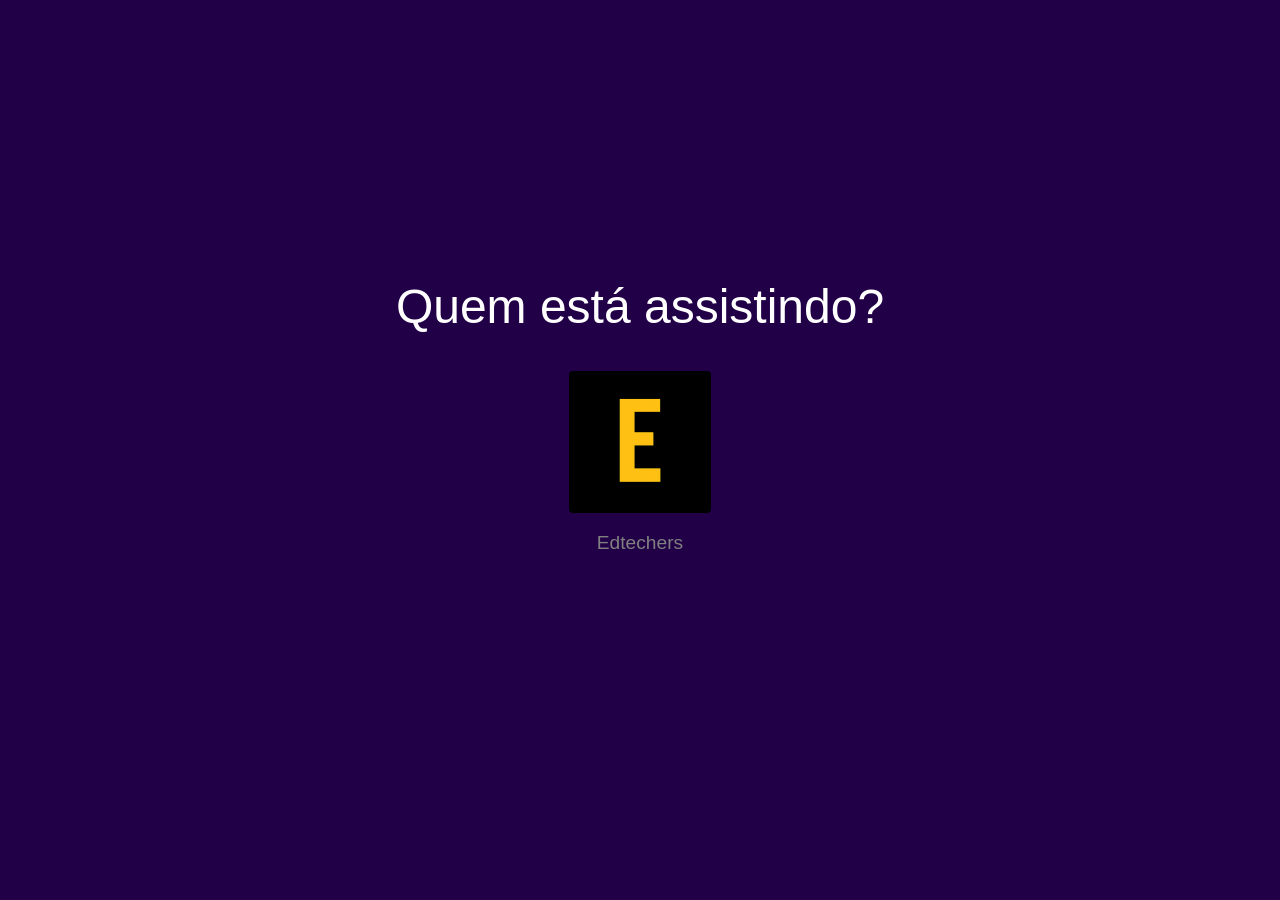
<file: index.html>
<!DOCTYPE html>
<html lang="pt-br">
<head>
    <meta charset="UTF-8">
    <meta name="viewport" content="width=device-width, initial-scale=1.0">
    <title>DesignerFlix</title>
    
    <link href="https://cdn.jsdelivr.net/npm/bootstrap@5.3.3/dist/css/bootstrap.min.css" rel="stylesheet">
    <link rel="icon" type="image/png" href="favicon.ico">
    <link rel="stylesheet" href="style.css?v=2">

    <style>
        /* CSS para controle das telas principais */
        #profile-screen { display: flex; flex-direction: column; justify-content: center; align-items: center; height: 100vh; text-align: center; }
        #preloader, #main-content { display: none; }
        
        /* CSS do Easter Egg */
    .easter-egg {
        font-size: 7px;                 
        color: #210047;                 
        margin-right: 4px;              
        cursor: default;                
        user-select: text;              
        display: inline-block;
        vertical-align: middle;
        transition: background 0.3s;
    }

    .easter-egg::selection {
        background: #FFC107 !important; 
        color: #210047 !important;      
    }
        
body.bg-dark {
    background-color: #210047 !important; 
}
        .main-logo-text { color: #ffc629; }
        h2 { color: #FFFFFF; }

        /* 2. Estilos Gerais e do Carrossel */
        .main-logo-text { color: #ffc629; font-weight: bold; text-transform: uppercase; letter-spacing: 2px; display: flex; align-items: center; }
        .card-img-top { aspect-ratio: 2 / 3; object-fit: cover; border-radius: 4px; }
        .carousel-item .col { padding: 0 8px; }
        
        /* 3. SETAS */
        .carousel-control-prev, .carousel-control-next { width: 5%; background: transparent; opacity: 1; }
        .carousel-control-prev-icon, .carousel-control-next-icon { background-color: rgba(0, 0, 0, 0.7); border-radius: 50%; padding: 20px; background-size: 50%; }
        
        /* 4. BARRA DE NOTÍCIAS */
        .news-ticker-container { overflow: hidden; }
        .news-ticker p { margin: 0; white-space: nowrap; animation: ticker-scroll 40s linear infinite; }
        @keyframes ticker-scroll { 0% { transform: translateX(100%); } 100% { transform: translateX(-100%); } }
        .news-ticker-container:hover .news-ticker p { animation-play-state: paused; }
        
        /* 5. LOGOS */
        .logo-icon { height: 2.8rem; margin-left: 12px; }

        /* 6. PRELOADER */
        #preloader { position: fixed; top: 0; left: 0; width: 100%; height: 100%; z-index: 9999; background-color: #210047; transition: opacity 0.7s ease, visibility 0.7s ease; }
        .preloader-logo-img { position: absolute; top: 0; left: 0; width: 100%; height: 100%; object-fit: contain; animation: preloader-thump 1.2s ease-out infinite alternate; }
        @keyframes preloader-thump { from { transform: scale(1); } to { transform: scale(1.1); } }
        #preloader.visible { display: flex; justify-content: center; align-items: center; }
        #preloader.hidden { opacity: 0; visibility: hidden; }

        /* 7. TELA DE PERFIS */
        .profile-screen-title { font-size: 3rem; font-weight: 500; color: #fff; margin-bottom: 2rem; }
        .profile-list { display: flex; gap: 2rem; margin-bottom: 3rem; }
        .profile-card { text-decoration: none; }
        .profile-card .avatar { width: 150px; height: 150px; border-radius: 8px; border: 4px solid transparent; object-fit: cover; transition: border-color 0.2s; }
        .profile-card:hover .avatar { border-color: #fff; }
        .profile-name { color: grey; margin-top: 0.75rem; font-size: 1.2rem; transition: color 0.2s; }
        .profile-card:hover .profile-name { color: #fff; }
        .add-profile .avatar { background-color: rgba(255,255,255,0.1); display: flex; justify-content: center; align-items: center; font-size: 5rem; font-weight: 100; color: grey; }
        .add-profile:hover .avatar { background-color: rgba(255,255,255,0.2); border-color: transparent; }
        .manage-profiles-btn { background-color: transparent; border: 1px solid grey; color: grey; padding: 0.5rem 1.5rem; font-size: 1.1rem; text-transform: uppercase; letter-spacing: 2px; cursor: pointer; transition: all 0.2s; }
        .manage-profiles-btn:hover { border-color: #fff; color: #fff; }

        /* 8. MENU HAMBÚRGUER (CORRIGIDO) */
.hamburger-btn {
    background-color: #ffc629; /* Cor do Designerflix */
    border: none;
    cursor: pointer;
    padding: 8px;
    z-index: 1050;
    border-radius: 5px; /* Deixa levemente arredondado */
    transition: all 0.2s ease-in-out;
}
.hamburger-btn:hover {
    filter: brightness(0.9);
}
.hamburger-btn .bar {
    display: block;
    width: 25px;
    height: 3px;
    margin: 5px auto;
    background-color: #210047; /* Cor de contraste (roxo do fundo) */
    transition: all 0.3s ease-in-out;
}
.side-menu {
    position: fixed;
    top: 0;
    right: -320px; /* Começa fora da tela, à DIREITA */
    width: 320px;
    height: 100%;
    background-color: #141414;
    padding: 60px 20px 20px 20px;
    z-index: 1040;
    transition: right 0.4s ease, opacity 0.4s ease;
    overflow-y: auto;
    opacity: 0;
}
.side-menu.is-open {
    right: 0; /* Entra na tela pela DIREITA */
    opacity: 1;
}
.side-menu ul { list-style: none; padding: 0; }
.side-menu a { color: #aaa; text-decoration: none; display: block; padding: 10px 0; font-size: 1rem; }
.side-menu a:hover { color: #fff; }
.side-menu h3 { color: #fff; font-size: 1.2rem; margin-top: 25px; margin-bottom: 10px; border-bottom: 1px solid #333; padding-bottom: 8px; }
.side-menu h3:first-child { margin-top: 0; }
    </style>
</head>
<body class="bg-dark text-white">

</header>
    
    <div id="side-menu" class="side-menu">
        <ul>
            <li><h3>Adicionados recentemente</h3></li>
            <li><a href="https://drive.google.com/file/d/1WhTHL2-oC95G_pSyaTFXlm3K0BzQWxc1/view?usp=drive_link" target="_blank">Checklist Transposição</a></li>
            <li><a href="https://drive.google.com/file/d/1nXeFgS8T0yyGbG1Gd7IaeZO4VcZAVG6s/view?usp=sharing" target="_blank">Quando Acionar o Recrutamento?</a></li>
            <li><a href="https://projeto-relatorios-flask.onrender.com" target="_blank">Relatório de Atividades</a></li>
            <li><a href="https://www.perplexity.ai/collections/descricao-da-imagem-jbyWzxcpQdqqWqRYCclwPg" target="_blank">Descrição de Imagens</a></li>
            <li><a href="https://www.perplexity.ai/collections/formatacao-de-formulas-CyFZHBSwQiCgjt4vt6YTVg" target="_blank">Formatação de Fórmulas</a></li>
            <li><a href="https://www.perplexity.ai/collections/minhas-metas-KTFH54OjRRG4E5rEjzCGIg" target="_blank">Minhas Metas</a></li>
            <li><a href="https://www.perplexity.ai/collections/inicie-sua-jornada-2u7pYJ.tRc6iYAl52pOrgw" target="_blank">Inicie sua Jornada</a></li>
            <li><a href="https://www.perplexity.ai/collections/descricao-de-partitura-musical-GAHc5NxORgaSa6A6rpP8bg" target="_blank">Descrição de Partituras</a></li>
            <li><a href="https://www.perplexity.ai/collections/novos-desafios-02_KGT5mQA.u8jwbmtFeDw" target="_blank">Novos Desafios</a></li>

            <li><h3>Mapa da Mina: Manuais para o Design Educacional</h3></li>
            <li><a href="https://sites.google.com/unicesumar.com.br/recursos-interativos/in%C3%ADcio" target="_blank">Novos Desafios</a></li>
            <li><a href="https://vitru-digital.web.app/explora-recursos/" target="_blank">Explora Recursos</a></li>
            <li><a href="https://sites.google.com/unicesumar.com.br/guia-de-ferramentas-ia/in%C3%ADcio" target="_blank">Guia de Ferramentas DE</a></li>
            <li><a href="https://app.powerbi.com/view?r=eyJrIjoiZGYxZTQ3ZWQtZjUyMS00N2I1LTgyMGItZDEwZWFiODQyYzc4IiwidCI6ImIwZTczMzVmLWZkMWYtNDZhZC05OGM3LTU1ZTZlNGUyMjJlYSJ9&disablecdnExpiration=1745381102" target="_blank">Acervo Vitru</a></li>
            <li><a href="https://livrodigital.uniasselvi.com.br/disciplina/manual_de/guia/inicio.html" target="_blank">Manual do DE</a></li>
            <li><a href="https://sites.google.com/unicesumar.com.br/referencialescrita-wl/guia-de-escrita" target="_blank">Referencial de Escrita WL</a></li>
            <li><a href="https://sites.google.com/unicesumar.com.br/organizador/metodologia-institucional?authuser=0" target="_blank">Referencial de Escrita CS</a></li>
            <li><a href="https://sites.google.com/unicesumar.com.br/referencialdeescritapos/guia-de-escrita" target="_blank">Referencial de Escrita Pós</a></li>

            <li><h3>Assista Novamente</h3></li>
            <li><a href="https://drive.google.com/file/d/1XTiINiU26h5OYo3xkaSYcQKLmi1hIeCp/view?usp=drive_link" target="_blank">Orientações Gerais</a></li>
            <li><a href="https://drive.google.com/file/d/1XXgjMgWrcClkLwnuZiu2YkmNWFj1l_f8/view?usp=drive_link" target="_blank">Experiência no CIAED</a></li>
            <li><a href="https://drive.google.com/file/d/1ACb7LvwFrrXzmK6s2jw3bnUEE3tcf9_w/view?usp=drive_link" target="_blank">Design Educacional</a></li>
            <li><a href="https://drive.google.com/file/d/1UH4Lc-CbKl7vKDGpLyKHeQ3zXjT0x1yH/view?usp=drive_link" target="_blank">Checklist</a></li>
            <li><a href="https://design-educacionalvtr.github.io/recursos-IA/" target="_blank">Projetos Desenvolvidos</a></li>
            
            <li><h3>Onde Nascem as Ideias: Nosso Catálogo de Recursos.</h3></li>
            <li><a href="https://produtosedtech.com.br/recursos/gatos/" target="_blank">QUIZ</a></li>
            <li><a href="https://produtosedtech.com.br/recursos/carros/" target="_blank">JOGO DA MEMÓRIA</a></li>
            <li><a href="https://produtosedtech.com.br/recursos/plantas/" target="_blank">ARRASTA E SOLTA</a></li>
            <li><a href="https://produtosedtech.com.br/recursos/educacao_anos_iniciais/" target="_blank">COMPLETE AS LACUNAS</a></li>
            <li><a href="https://produtosedtech.com.br/recursos/coracao_humano/" target="_blank">PONTOS DE INFORMAÇÃO</a></li>
            <li><a href="https://produtosedtech.com.br/recursos/logistica_hospitalar/" target="_blank">DIÁLOGO</a></li>
            </ul>
    </div>

    <div id="profile-screen">
        <h2 class="profile-screen-title">Quem está assistindo?</h2>
        <div class="profile-list">
            <a href="#" id="profile-edtechers" class="profile-card">
                <img src="images/logoe.png" class="avatar" alt="Edtechers">
                <p class="profile-name text-center">Edtechers</p>
            </a>
        </div>
    </div>

    <div id="preloader">
        <img src="images/preloader.png" alt="Carregando..." class="preloader-logo-img">
    </div>

    <div id="main-content">
<header class="container my-4 d-flex justify-content-between align-items-center">
    <h1 class="main-logo-text mb-0">
        <span class="easter-egg">By Léo </span>Designerflix <img src="images/icon-logo.png" alt="Ícone" class="logo-icon">
    </h1>
    <!-- Cole APENAS esta div aqui -->
    <div class="d-flex align-items-center gap-2">
        <button onclick="toggleContraste()" class="btn btn-sm btn-outline-warning" title="Alto Contraste">👁️ Contraste</button>
        <button onclick="aumentarFonte()" class="btn btn-sm btn-outline-light" title="Aumentar Fonte">A+</button>
        <button onclick="diminuirFonte()" class="btn btn-sm btn-outline-light" title="Diminuir Fonte">A-</button>
    </div>
    <button class="hamburger-btn" id="hamburger-btn">
        <span class="bar"></span>
        <span class="bar"></span>
        <span class="bar"></span>
    </button>
</header>
    
        <main class="container">

<section class="mb-5">
                <h2 class="mb-3">Adicionados recentemente</h2>
                <div id="carouselAjudinha" class="carousel slide">
                    <div class="carousel-inner">
                        <div class="carousel-item active">
                            <div class="row row-cols-lg-5 row-cols-md-4 row-cols-sm-3 row-cols-2 g-3">
                                <div class="col"><a href="https://docs.google.com/document/d/1a7hHmJlB1ylz2ybdjb5sRWrMJaZ0lhA5jPpiLTYw9fA/edit?tab=t.0" target="_blank"><img src="images/clugra.png" class="card-img-top" alt="Clusters Graduação"></a></div>
                                <div class="col"><a href="https://drive.google.com/file/d/131FgTstBcEbfyuNTUNScVZk2gNdxxUQ9/view?usp=drive_link" target="_blank"><img src="images/slidesmetricaspdf.png" class="card-img-top" alt="Slides Métricas Graduação"></a></div>
                                <div class="col"><a href="https://drive.google.com/file/d/15Mj9TpoaDOnv76iep9RHVbNwv-UoLeYp/view?usp=drive_link" target="_blank"><img src="images/slidesmetricas.png" class="card-img-top" alt="Vídeo de Métricas"></a></div>
                                <div class="col"><a href="https://drive.google.com/file/d/1SAJwFSjzsTzANdx6G4ox73XR_oKqS8QF/view?usp=drive_link" target="_blank"><img src="images/brutoconstrutor.png" class="card-img-top" alt="Tema bruto sem análise"></a></div>
                                <div class="col"><a href="https://drive.google.com/file/d/1obgPdqriXN6N5KvudynZyzRQkGH54dOT/view?usp=drive_link" target="_blank"><img src="images/analisadode.png" class="card-img-top" alt="Tema analisado DE"></a></div>
                            </div>
                        </div>
                        <div class="carousel-item">
                            <div class="row row-cols-lg-5 row-cols-md-4 row-cols-sm-3 row-cols-2 g-3">
                                <div class="col"><a href="https://docs.google.com/document/d/1pyXZ8Ep2GbdtpZspUToTL4karOHqAH-P-pYPx68_tm4/edit?usp=drive_link" target="_blank"><img src="images/analisadodepdf.png" class="card-img-top" alt="Template tema  modelo"></a></div>
                                <div class="col"><a href="https://drive.google.com/file/d/1oAtJfnN7YHKsVTLg7ZoQl-Ry-eGBkFfO/view?usp=drive_link" target="_blank"><img src="images/htmlpiloto.png" class="card-img-top" alt="HTML"></a></div>
                                <div class="col"><a href="https://drive.google.com/file/d/1MmBYtpq7P-RITJVmdybnxH5in9gTdmfZ/view?usp=drive_link" target="_blank"><img src="images/duvidas.png" class="card-img-top" alt="Vídeo de Dúvidas"></a></div>
                            </div>
                        </div>
                    </div>
                    <button class="carousel-control-prev" type="button" data-bs-target="#carouselAjudinha" data-bs-slide="prev"><span class="carousel-control-prev-icon" aria-hidden="true"></span></button>
                    <button class="carousel-control-next" type="button" data-bs-target="#carouselAjudinha" data-bs-slide="next"><span class="carousel-control-next-icon" aria-hidden="true"></span></button>
                </div>
            </section>

<section class="mb-5">
            <h2 class="mb-3">Favoritos da temporada</h2>
            <div class="row row-cols-lg-4 row-cols-md-4 row-cols-sm-2 row-cols-2 g-3">
                <div class="col"><a href="https://projeto-relatorios-flask.onrender.com" target="_blank"><img src="images/lrelatorio.png" class="card-img-top" alt="Envio do relatório"></a></div>
                <div class="col"><a href="https://sociedadeeducacional154045.rm.cloudtotvs.com.br/FrameHTML/web/app/RH/PortalMeuRH/#/login" target="_blank"><img src="images/meurh.png" class="card-img-top" alt="Portal MeuRH"></a></div>
                <div class="col"><a href="https://ead-unicesumar.monday.com/" target="_blank"><img src="images/monday.png" class="card-img-top" alt="Monday"></a></div>
                <div class="col"><a href="https://portal-vitru.sydle.com/home" target="_blank"><img src="images/sydle.png" class="card-img-top" alt="Sydle"></a></div>
    </div>
</section>
        
            <section class="mb-5">
                <h2 class="mb-3">Mapa da Mina: Manuais para o Design Educacional</h2>
                <div id="carousel3" class="carousel slide">
                    <div class="carousel-inner">
                        <div class="carousel-item active">
                            <div class="row row-cols-lg-5 row-cols-md-4 row-cols-sm-3 row-cols-2 g-3">
                                <div class="col"><a href="https://sites.google.com/unicesumar.com.br/recursos-interativos/in%C3%ADcio" target="_blank"><img src="images/1novos.png" class="card-img-top" alt="Recursos Interativos"></a></div>
                                <div class="col"><a href="https://vitru-digital.web.app/explora-recursos/" target="_blank"><img src="images/1explora.png" class="card-img-top" alt="Explora Recursos"></a></div>
                                <div class="col"><a href="https://sites.google.com/unicesumar.com.br/guia-de-ferramentas-ia/in%C3%ADcio" target="_blank"><img src="images/1guia.png" class="card-img-top" alt="Guia de Ferramentas DE's"></a></div>
                                <div class="col"><a href="https://app.powerbi.com/view?r=eyJrIjoiZGYxZTQ3ZWQtZjUyMS00N2I1LTgyMGItZDEwZWFiODQyYzc4IiwidCI6ImIwZTczMzVmLWZkMWYtNDZhZC05OGM3LTU1ZTZlNGUyMjJlYSJ9&disablecdnExpiration=1745381102" target="_blank"><img src="images/1acervo.png" class="card-img-top" alt="Acervo Vitru"></a></div>
                                <div class="col"><a href="https://livrodigital.uniasselvi.com.br/disciplina/manual_de/guia/inicio.html" target="_blank"><img src="images/1manual.png" class="card-img-top" alt="Manual de Marca"></a></div>
                            </div>
                        </div>
                        <div class="carousel-item">
                            <div class="row row-cols-lg-5 row-cols-md-4 row-cols-sm-3 row-cols-2 g-3">
                               <div class="col"><a href="https://sites.google.com/unicesumar.com.br/referencialescrita-wl/guia-de-escrita" target="_blank"><img src="images/1label.png" class="card-img-top" alt="Referencial de Escrita"></a></div>
                               <div class="col"><a href="https://sites.google.com/unicesumar.com.br/organizador/metodologia-institucional?authuser=0" target="_blank"><img src="images/1cross.png" class="card-img-top" alt="Metodologia Institucional"></a></div>
                                <div class="col"><a href="https://sites.google.com/unicesumar.com.br/referencialdeescritapos/guia-de-escrita" target="_blank"><img src="images/1pos.png" class="card-img-top" alt="Referencial de Escrita (Pós)"></a></div>
                            </div>
                        </div>
                    </div>
                    <button class="carousel-control-prev" type="button" data-bs-target="#carousel3" data-bs-slide="prev"><span class="carousel-control-prev-icon" aria-hidden="true"></span></button>
                    <button class="carousel-control-next" type="button" data-bs-target="#carousel3" data-bs-slide="next"><span class="carousel-control-next-icon" aria-hidden="true"></span></button>
                </div>
            </section>

<section class="mb-5">
    <h2 class="mb-3">Para o alto e avante: Pós-Graduação 4.0</h2>
    <!-- Alterado o id para carousel4 -->
    <div id="carousel4" class="carousel slide">
        <div class="carousel-inner">
            <div class="carousel-item active">
                <div class="row row-cols-lg-5 row-cols-md-4 row-cols-sm-3 row-cols-2 g-3">
                    <div class="col"><a href="docs/Construtor de Recursos Pós 4.0.pdf" target="_blank"><img src="images/gerarec.png" class="card-img-top" alt="Construtor de Recursos Pós 4.0"></a></div>
                    <div class="col"><a href="https://drive.google.com/file/d/1Ivyeq2lnKDRlNBjPD6f0CBEvBMuS1Nj2/view" target="_blank"><img src="images/odisseia.png" class="card-img-top" alt="Alinhamento Imagens"></a></div>
                    <div class="col"><a href="https://docs.google.com/document/d/1OzyARZeVDTjG0M10PZXE4oQ-9qvz_NPqfTbaDLZMgiI/edit?tab=t.0#heading=h.cr6zzv3srdxj" target="_blank"><img src="images/novodia.png" class="card-img-top" alt="PROMPT IMAGENS"></a></div>
                    <div class="col"><a href="https://drive.google.com/file/d/1wFPi2jOpCZQUmbwX6ph2LJkh1oymkH8p/view?usp=drive_link" target="\_blank"><img src="images/treinamentope.png" class="card-img-top" alt="Oficina Plano de Ensino"></a></div>
                    <div class="col"><a href="https://drive.google.com/file/d/1o-SVWLXoL5gab3HBkFC2iTH1oib4g8Ie/view?usp=drive_link" target="\_blank"><img src="images/captrilha.png" class="card-img-top" alt="Capacitação Plano de Ensino + Trilha"></a></div>
                </div>
            </div>
            <div class="carousel-item">
                <div class="row row-cols-lg-5 row-cols-md-4 row-cols-sm-3 row-cols-2 g-3">
                    <div class="col"><a href="https://drive.google.com/file/d/1ytCh7e3YRAfSSEKAxuX-zTAdQgs2QTJ1/view?usp=drive_link" target="\_blank"><img src="images/geraestudo.png" class="card-img-top" alt="Geração de Conteúdo + Estudo de Caso"></a></div>
                    <div class="col"><a href="https://drive.google.com/file/d/1W7UwDPyBifn7GkIF4bN9JavJfewIOwqV/view?usp=drive_link" target="\_blank"><img src="images/captemas.png" class="card-img-top" alt="Capacitação - Análise dos Temas"></a></div>
                    <div class="col"><a href="https://drive.google.com/file/d/1gWpWbJK_j2I-aWJGuIImHoFKrcSmIDGp/view?usp=drive_link" target="\_blank"><img src="images/mondaynew.png" class="card-img-top" alt="REUNIÃO MONDAY TEMPLATE NOVO"></a></div>
                    <div class="col"><a href="https://drive.google.com/file/d/1ngZWvtS1xLMsst_zh8MlTmZEq__lojpj/view?usp=drive_link" target="\_blank"><img src="images/newrecursos.png" class="card-img-top" alt="RECURSOS NOVOS"></a></div>
                    <div class="col"><a href="https://drive.google.com/file/d/1gV7bqSYR0KUWn_YHuWMzrtCijKdfVbW2/view?usp=drive_link" target="\_blank"><img src="images/manrecursos.png" class="card-img-top" alt="MANUAL DE RECURSOS"></a></div>
                </div>
            </div>
        </div>
        <!-- Alterado o data-bs-target para #carousel4 nos botões -->
        <button class="carousel-control-prev" type="button" data-bs-target="#carousel4" data-bs-slide="prev"><span class="carousel-control-prev-icon" aria-hidden="true"></span></button>
        <button class="carousel-control-next" type="button" data-bs-target="#carousel4" data-bs-slide="next"><span class="carousel-control-next-icon" aria-hidden="true"></span></button>
    </div>
</section>
      
            <section class="mb-5">
                <h2 class="mb-3">Assista Novamente</h2>
                            <div class="row row-cols-lg-5 row-cols-md-4 row-cols-sm-3 row-cols-2 g-3">
                                <div class="col"><a href="https://drive.google.com/file/d/1XTiINiU26h5OYo3xkaSYcQKLmi1hIeCp/view?usp=drive_link" target="_blank"><img src="images/1orientacoes.png" class="card-img-top" alt="Orientações de Acessibilidade"></a></div>
                                <div class="col"><a href="https://drive.google.com/file/d/1XXgjMgWrcClkLwnuZiu2YkmNWFj1l_f8/view?usp=drive_link" target="_blank"><img src="images/1ciaed.png" class="card-img-top" alt="Congresso CIAED"></a></div>
                                <div class="col"><a href="https://drive.google.com/file/d/1ACb7LvwFrrXzmK6s2jw3bnUEE3tcf9_w/view?usp=drive_link" target="_blank"><img src="images/1design.png" class="card-img-top" alt="Design Thinking"></a></div>
                                <div class="col"><a href="https://drive.google.com/file/d/1UH4Lc-CbKl7vKDGpLyKHeQ3zXjT0x1yH/view?usp=drive_link" target="_blank"><img src="images/1checklist.png" class="card-img-top" alt="Checklist de Verificação"></a></div>
                </div>
            </section>
            
            <section class="mb-5">
                <h2 class="mb-3">Onde Nascem as Ideias: Nosso Catálogo de Recursos.</h2>
                <div id="carousel2" class="carousel slide">
                    <div class="carousel-inner">
                        <div class="carousel-item active">
                            <div class="row row-cols-lg-5 row-cols-md-4 row-cols-sm-3 row-cols-2 g-3">
                                <div class="col"><a href="https://produtosedtech.com.br/recursos/gatos/" target="_blank"><img src="images/quiz2026.png" class="card-img-top" alt="Quiz"></a></div>
                                <div class="col"><a href="https://produtosedtech.com.br/recursos/carros/" target="_blank"><img src="images/memoria2026.png" class="card-img-top" alt="Jogo da Memória"></a></div>
                                <div class="col"><a href="https://produtosedtech.com.br/recursos/plantas/" target="_blank"><img src="images/arrasta2026.png" class="card-img-top" alt="Arrasta e Solta"></a></div>
                                <div class="col"><a href="https://produtosedtech.com.br/recursos/educacao_anos_iniciais/" target="_blank"><img src="images/lacunas2026.png" class="card-img-top" alt="Complete as Lacunas"></a></div>
                                <div class="col"><a href="https://produtosedtech.com.br/recursos/coracao_humano/" target="_blank"><img src="images/informacao2026.png" class="card-img-top" alt="Pontos de Informação"></a></div>
                            </div>
                        </div>
                        <div class="carousel-item">
                            <div class="row row-cols-lg-5 row-cols-md-4 row-cols-sm-3 row-cols-2 g-3">
                               <div class="col"><a href="https://produtosedtech.com.br/recursos/logistica_hospitalar/" target="_blank"><img src="images/dialogo2026.png" class="card-img-top" alt="Diálogo"></a></div>
                            </div>
                        </div>
                    </div>
                    <button class="carousel-control-prev" type="button" data-bs-target="#carousel2" data-bs-slide="prev"><span class="carousel-control-prev-icon" aria-hidden="true"></span></button>
                    <button class="carousel-control-next" type="button" data-bs-target="#carousel2" data-bs-slide="next"><span class="carousel-control-next-icon" aria-hidden="true"></span></button>
                </div>
            </section>
            
            <section class="mb-5">
                <h2 class="mb-3">Em breve no cátalogo</h2>
                <div id="carousel5" class="carousel slide">
                    <div class="carousel-inner">
                        <div class="carousel-item active">
                            <div class="row row-cols-lg-5 row-cols-md-4 row-cols-sm-3 row-cols-2 g-3">
                                <div class="col"><img src="images/modulo.png" class="card-img-top" alt="MÓDULOS"></div>
                                <div class="col"><img src="images/coord.png" class="card-img-top" alt="EMAIL COORDENADORES"></div>
                            </div>
                        </div>
                    </div>
                    <button class="carousel-control-prev" type="button" data-bs-target="#carousel5" data-bs-slide="prev"><span class="carousel-control-prev-icon" aria-hidden="true"></span></button>
                    <button class="carousel-control-next" type="button" data-bs-target="#carousel5" data-bs-slide="next"><span class="carousel-control-next-icon" aria-hidden="true"></span></button>
                </div>
            </section>
        
        <section class="mb-5">
            <h2 class="mb-3">Expiram em breve</h2>
            <div id="carousel6" class="carousel slide">
                <div class="carousel-inner">
                    <!-- Primeiro slide (5 itens) -->
                    <div class="carousel-item active">
                        <div class="row row-cols-lg-5 row-cols-md-4 row-cols-sm-3 row-cols-2 g-3">
                            <div class="col"><a href="https://drive.google.com/file/d/1WhTHL2-oC95G_pSyaTFXlm3K0BzQWxc1/view?usp=drive_link" target="_blank"><img src="images/checklistransp.png" class="card-img-top" alt="Checklist Transposição"></a></div>
                            <div class="col"><a href="https://drive.google.com/file/d/1nXeFgS8T0yyGbG1Gd7IaeZO4VcZAVG6s/view?usp=sharing" target="_blank"><img src="images/Irecrut.png" class="card-img-top" alt="Quando acionar o Recrutamento?"></a></div>
                            <div class="col"><a href="https://www.perplexity.ai/collections/formatacao-de-formulas-CyFZHBSwQiCgjt4vt6YTVg" target="_blank"><img src="images/1formulas.png" class="card-img-top" alt="Formatação de fórmulas"></a></div>
                            <div class="col"><a href="https://www.perplexity.ai/collections/minhas-metas-KTFH54OjRRG4E5rEjzCGIg" target="_blank"><img src="images/1metas.png" class="card-img-top" alt="Minhas Metas"></a></div>
                            <div class="col"><a href="https://www.perplexity.ai/collections/inicie-sua-jornada-2u7pYJ.tRc6iYAl52pOrgw" target="_blank"><img src="images/1jornada.png" class="card-img-top" alt="Inicie sua Jornada"></a></div>
                        </div>
                    </div>
                    <!-- Segundo slide (3 itens restantes) -->
                    <div class="carousel-item">
                        <div class="row row-cols-lg-5 row-cols-md-4 row-cols-sm-3 row-cols-2 g-3">
                            <div class="col"><a href="https://www.perplexity.ai/collections/descricao-de-partitura-musical-GAHc5NxORgaSa6A6rpP8bg" target="_blank"><img src="images/1partituras.png" class="card-img-top" alt="Descrição de Partituras"></a></div>
                            <div class="col"><a href="https://www.perplexity.ai/collections/novos-desafios-02_KGT5mQA.u8jwbmtFeDw" target="_blank"><img src="images/1desafios.png" class="card-img-top" alt="Novos Desafios"></a></div>
                        </div>
                    </div>
                </div>
                <!-- Setas de controle -->
                <button class="carousel-control-prev" type="button" data-bs-target="#carousel6" data-bs-slide="prev">
                    <span class="carousel-control-prev-icon" aria-hidden="true"></span>
                </button>
                <button class="carousel-control-next" type="button" data-bs-target="#carousel6" data-bs-slide="next">
                    <span class="carousel-control-next-icon" aria-hidden="true"></span>
                </button>
            </div>
        </section>

            <section class="mb-5">
                <h2 class="mb-3">Play no Bem-Estar</h2>
                <div class="row row-cols-lg-4 row-cols-md-4 row-cols-sm-2 row-cols-2 g-3">
                    <div class="col"><a href="games/hemos-journey.html" target="_blank"><img src="images/capa-hemo.png" class="card-img-top" alt="Hemo's Journey - Jogo Educacional"></a></div>
                    <div class="col"><a href="https://quickdraw.withgoogle.com/?utm_source=chatgpt.com" target="_blank"><img src="images/quickdraw.png" class="card-img-top" alt="Rápido, Desenhe!"></a></div>
                    <div class="col"><a href="https://pt.duolingo.com/" target="_blank"><img src="images/duolingo.png" class="card-img-top" alt="Duolingo"></a></div>
                    <div class="col"><a href="https://www.youtube.com/watch?v=guan9sTiXM0" target="_blank"><img src="images/lofi.png" class="card-img-top" alt="Lofi para trabalhar"></a></div>
                </div>
            </section>
            
        </main>
    
        <div class="news-ticker-container fixed-bottom bg-black p-2 border-top border-danger">
            <div class="news-ticker">
                 <p>Seja bem-vindo ao DesignerFlix! • Prazo final para a entrega do relatório de novembro: 9 de dezembro.</p>
            </div>
        </div>
        
    </div>
    
    <audio id="tudum-sound" src="audio/tudum.mp3" preload="auto"></audio>
    
    <script>
        document.addEventListener('DOMContentLoaded', function() {
            // Lógica do Preloader
            const profileScreen = document.getElementById('profile-screen');
            const preloader = document.getElementById('preloader');
            const mainContent = document.getElementById('main-content');
            const edtechersProfile = document.getElementById('profile-edtechers');
            const tudumSound = document.getElementById('tudum-sound');
            if (edtechersProfile) {
                edtechersProfile.addEventListener('click', function(event) {
                    event.preventDefault();
                    profileScreen.style.display = 'none';
                    preloader.classList.add('visible');
                    if (tudumSound) {
                        tudumSound.play().catch(error => console.log("Autoplay do áudio foi bloqueado."));
                    }
                    setTimeout(function() {
                        preloader.classList.add('hidden');
                        mainContent.style.display = 'block';
                        setTimeout(function() {
                            preloader.style.display = 'none';
                        }, 700);
                    }, 2200);
                });
            }

            // Lógica do Menu Hambúrguer
            const hamburgerBtn = document.getElementById('hamburger-btn');
            const sideMenu = document.getElementById('side-menu');

            if (hamburgerBtn && sideMenu) {
                hamburgerBtn.addEventListener('click', function() {
                    sideMenu.classList.toggle('is-open');
                });
            }
            });
    </script>
    
    <script src="https://cdn.jsdelivr.net/npm/bootstrap@5.3.3/dist/js/bootstrap.bundle.min.js"></script>

    <!-- Conecta o seu arquivo de scripts -->
<script src="script.js"></script>
    
    <!-- Início do widget VLibras -->
<div vw class="enabled">
  <div vw-access-button class="active"></div>
  <div vw-plugin-wrapper>
    <div class="vw-plugin-top-wrapper"></div>
  </div>
</div>
<script src="https://vlibras.gov.br/app/vlibras-plugin.js"></script>
<script>
  new window.VLibras.Widget('https://vlibras.gov.br/app');
</script>
<!-- Fim do widget VLibras -->

</body>
</html>
</file>
<file: style.css>
/* Estilos Gerais */
body {
    background-color: #4A148C; 
    color: #FFFF00;           
    font-family: 'Helvetica Neue', Helvetica, Arial, sans-serif;
    margin: 0;
    padding: 0;
    overflow-x: hidden; /* Previne scroll horizontal na página inteira */
}

/* Cabeçalho e Títulos */
header {
    padding: 20px 60px; /* Aumentamos o padding para alinhar com as seções */
}
h1 {
    font-size: 2.5rem;
}
h2 {
    font-size: 1.5rem;
    margin-left: 0; /* Removemos a margem antiga */
    margin-bottom: 10px;
}

/* --- A SOLUÇÃO DEFINITIVA --- */

/* 1. A Fileira de Conteúdo agora tem o padding e é a referência */
section.row {
    position: relative; /* Essencial para posicionar as setas */
    padding: 0 60px;  /* CRIAMOS 60px DE ESPAÇO VAZIO EM CADA LADO */
    margin-bottom: 20px;
}

/* 2. O Container dos Pôsteres não precisa mais de padding lateral */
.posters-container {
    display: flex;
    gap: 15px;
    padding: 10px 0;
    overflow-x: auto;
    overflow-y: hidden;
    scrollbar-width: none; /* Firefox */
    -ms-overflow-style: none; /* IE e Edge */
}
.posters-container::-webkit-scrollbar {
    display: none; /* Chrome, Safari */
}

/* 3. Estilo do Pôster Individual (sem alterações) */
.poster {
    display: flex; 
    flex-direction: column;
    text-decoration: none;
    min-width: 180px;
    width: 180px;
    border-radius: 5px;
    overflow: hidden;
    transition: transform 0.2s ease-in-out;
    cursor: pointer;
    background-color: #222;
}
.poster:hover {
    transform: scale(1.1);
    z-index: 10;
}
.poster img {
    width: 100%;
    height: 100%;
    object-fit: cover;
}
.poster-title {
    font-size: 1rem;
    font-weight: bold;
    color: #e5e5e5;
    margin-top: 8px;
    text-align: center;
    text-decoration: none;
}

/* 4. Estilo das Setas (posicionadas na área do padding da section.row) */
.arrow {
    position: absolute;
    top: 0;
    bottom: 0;
    width: 60px; /* A largura da seta é a mesma do padding da seção */
    background: transparent;
    border: none;
    color: white;
    font-size: 3rem;
    z-index: 20;
    cursor: pointer;
    opacity: 0;
    visibility: hidden;
    transition: all 0.2s ease;
    display: flex;
    align-items: center;
    justify-content: center;
}
section.row:hover .arrow {
    opacity: 1;
    visibility: visible;
}
.arrow:hover {
    background-color: rgba(0, 0, 0, 0.5);
}
.left-arrow {
    left: 0; /* Alinhada no canto esquerdo da seção */
}
.right-arrow {
    right: 0; /* Alinhada no canto direito da seção */
}

/* Estilos da Barra de Notícias (sem alterações) */
.news-ticker-container {
    background-color: #000000;
    color: #ffffff;
    position: fixed;
    bottom: 0;
    left: 0;
    width: 100%;
    padding: 10px 0;
    overflow: hidden;
    border-top: 2px solid #E50914;
    z-index: 100;
}
.news-ticker p {
    margin: 0;
    white-space: nowrap;
    animation: ticker-scroll 40s linear infinite;
}
@keyframes ticker-scroll {
    0% { transform: translateX(100%); }
    100% { transform: translateX(-100%); }
}
.news-ticker-container:hover .news-ticker p {
    animation-play-state: paused;
}
/* --- ACESSIBILIDADE: ALTO CONTRASTE --- */
body {
    transition: background-color 0.3s ease;
}

/* Força o fundo preto absoluto no body e no main-content */
body.alto-contraste,
#main-content.alto-contraste {
    background-color: #000000 !important;
    background-image: none !important; /* Remove qualquer gradiente */
    color: #FFFFFF !important;
}

body.alto-contraste h1, 
body.alto-contraste h2, 
body.alto-contraste h3,
body.alto-contraste .poster-title {
    color: #FFFF00 !important; 
}

body.alto-contraste .poster {
    border: 2px solid #FFFF00 !important;
}
</file>
